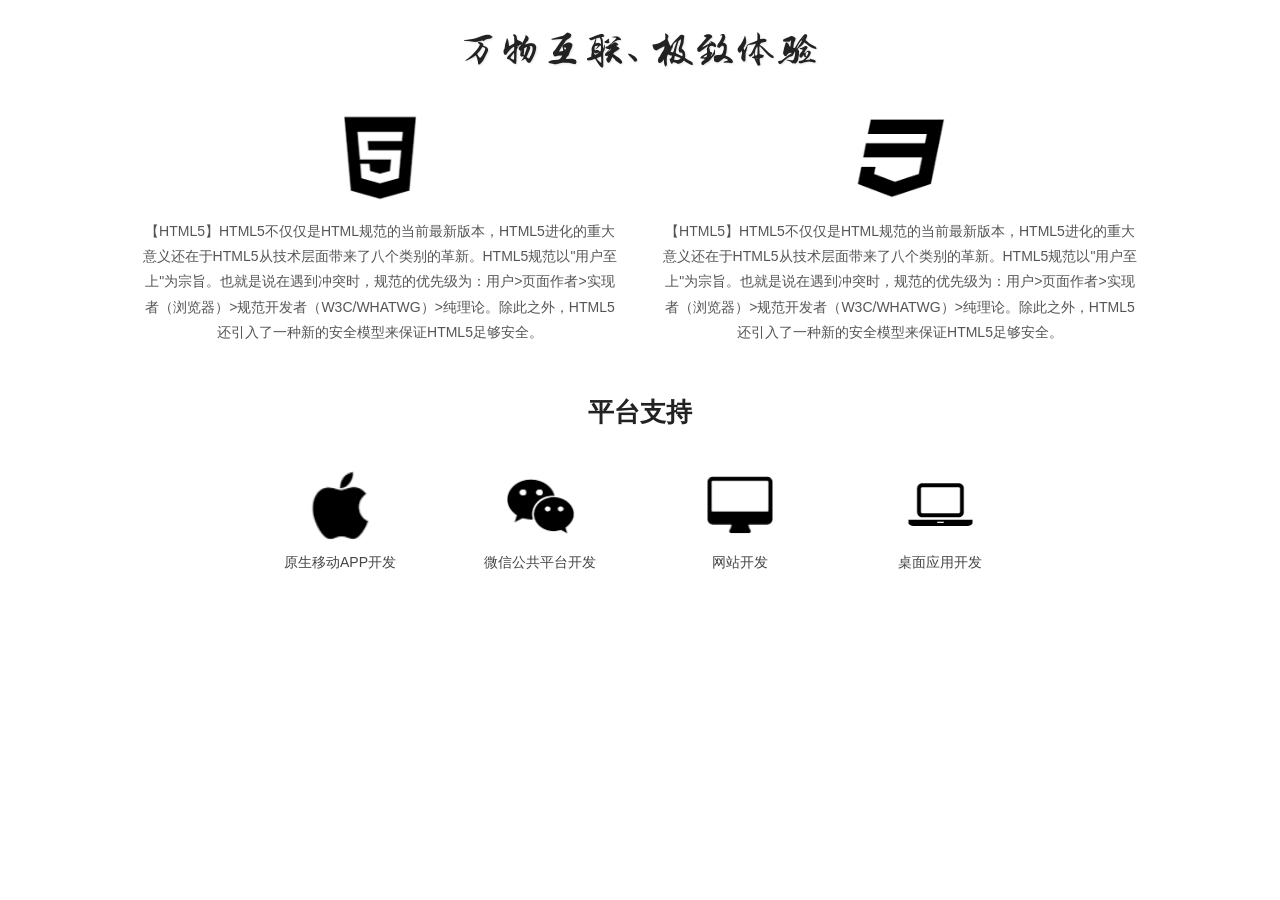
<file: index.html>
<!DOCTYPE html>
<html lang="zh-CN">
<head>
<meta charset="UTF-8">
<title>万物互联、极致体验</title>
<link rel="stylesheet" href="font-awesome.min.css">
<style>
  @font-face {
    font-family: "ShuFa";
    src: url("fonts/书法.ttf") format("truetype");
  }
  * { margin: 0; padding: 0; box-sizing: border-box; }
  body {
    font-family: "Microsoft YaHei", "PingFang SC", sans-serif;
    background: #fff;
    color: #333;
    padding: 30px 20px;
  }
  .container {
    max-width: 1100px;
    margin: 0 auto;
  }

  /* 标题 */
  .page-title {
    text-align: center;
    font-family: "ShuFa", "STKaiti", "KaiTi", "楷体", serif;
    font-size: 38px;
    font-weight: normal;
    color: #222;
    letter-spacing: 4px;
    margin-bottom: 40px;
    text-shadow: 1px 1px 2px rgba(0,0,0,0.1);
  }

  /* HTML5 双栏介绍 */
  .intro-wrap {
    display: flex;
    justify-content: center;
    gap: 40px;
    margin-bottom: 50px;
    flex-wrap: wrap;
  }
  .intro-col {
    flex: 1;
    min-width: 320px;
    max-width: 480px;
    display: flex;
    flex-direction: column;
    align-items: center;
  }
  .html5-logo {
    width: 90px;
    height: 90px;
    margin-bottom: 18px;
    object-fit: contain;
  }
  .intro-text {
    font-size: 14px;
    line-height: 1.8;
    color: #555;
    text-align: center;
  }

  /* 平台支持 */
  .platform-section {
    text-align: center;
  }
  .section-title {
    font-size: 26px;
    font-weight: bold;
    color: #222;
    margin-bottom: 40px;
  }
  .platform-list {
    display: flex;
    justify-content: center;
    gap: 60px;
    flex-wrap: wrap;
  }
  .platform-item {
    display: flex;
    flex-direction: column;
    align-items: center;
    width: 140px;
  }
  .platform-icon {
    width: 70px;
    height: 70px;
    margin-bottom: 14px;
    object-fit: contain;
  }
  .platform-label {
    font-size: 14px;
    color: #444;
  }
</style>
</head>
<body>
  <div class="container">
    <h1 class="page-title">万物互联、极致体验</h1>

    <div class="intro-wrap">
      <div class="intro-col">
        <img class="html5-logo" src="images/1.png" alt="HTML5">
        <p class="intro-text">【HTML5】HTML5不仅仅是HTML规范的当前最新版本，HTML5进化的重大意义还在于HTML5从技术层面带来了八个类别的革新。HTML5规范以"用户至上"为宗旨。也就是说在遇到冲突时，规范的优先级为：用户&gt;页面作者&gt;实现者（浏览器）&gt;规范开发者（W3C/WHATWG）&gt;纯理论。除此之外，HTML5还引入了一种新的安全模型来保证HTML5足够安全。</p>
      </div>

      <div class="intro-col">
        <img class="html5-logo" src="images/2.png" alt="CSS3">
        <p class="intro-text">【HTML5】HTML5不仅仅是HTML规范的当前最新版本，HTML5进化的重大意义还在于HTML5从技术层面带来了八个类别的革新。HTML5规范以"用户至上"为宗旨。也就是说在遇到冲突时，规范的优先级为：用户&gt;页面作者&gt;实现者（浏览器）&gt;规范开发者（W3C/WHATWG）&gt;纯理论。除此之外，HTML5还引入了一种新的安全模型来保证HTML5足够安全。</p>
      </div>
    </div>

    <div class="platform-section">
      <h2 class="section-title">平台支持</h2>
      <div class="platform-list">

        <div class="platform-item">
          <img class="platform-icon" src="images/3.png" alt="原生移动APP开发">
          <span class="platform-label">原生移动APP开发</span>
        </div>

        <div class="platform-item">
          <img class="platform-icon" src="images/4.png" alt="微信公共平台开发">
          <span class="platform-label">微信公共平台开发</span>
        </div>

        <div class="platform-item">
          <img class="platform-icon" src="images/5.png" alt="网站开发">
          <span class="platform-label">网站开发</span>
        </div>

        <div class="platform-item">
          <img class="platform-icon" src="images/6.png" alt="桌面应用开发">
          <span class="platform-label">桌面应用开发</span>
        </div>

      </div>
    </div>
  </div>
</body>
</html>
</file>
